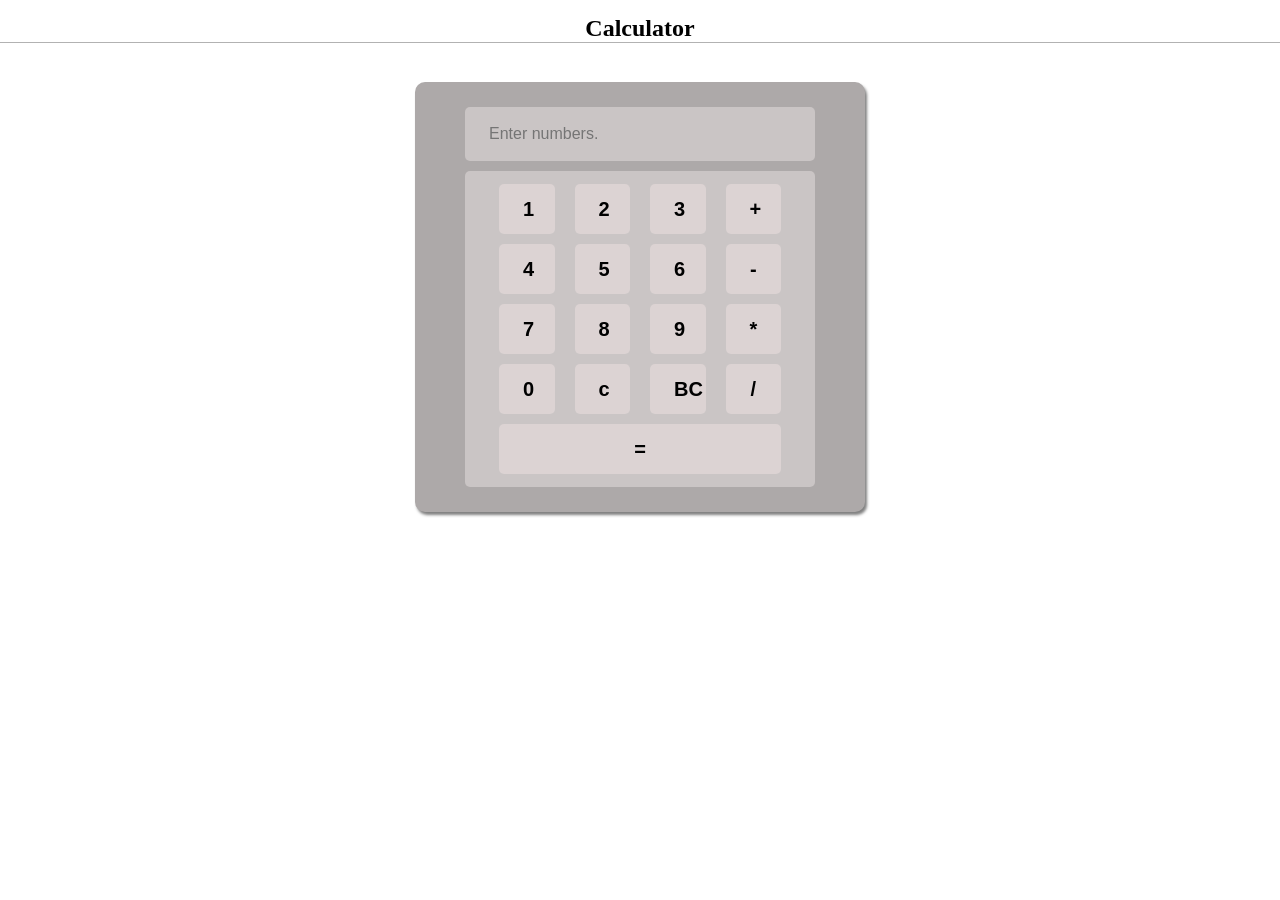
<file: calculator/index.html>
<!DOCTYPE html>
<html lang="en">

<head>
  <meta charset="UTF-8">
  <meta name="viewport" content="width=device-width, initial-scale=1.0">
  <title>Calculator App</title>
  <link rel="stylesheet" href="styles.css">
</head>

<body>
  <header>Calculator</header>
  <main>
    <input type="text" name="cal" id="cal" class="inp" placeholder="Enter numbers." readonly>
    <div class="btns">
      <button class="btn b1">1</button>
      <button class="btn b2">2</button>
      <button class="btn b3">3</button>
      <button class="btn bSum">+</button>
      <button class="btn b4">4</button>
      <button class="btn b5">5</button>
      <button class="btn b6">6</button>
      <button class="btn bSub">-</button>
      <button class="btn b7">7</button>
      <button class="btn b8">8</button>
      <button class="btn b9">9</button>
      <button class="btn bMul">*</button>
      <button class="btn b0">0</button>
      <button class="btn c">c</button>
      <button class="btn bc">BC</button>
      <button class="btn bDiv">/</button>
      <button class="btn equal">=</button>
      
    </div>
  </main>
  <script src="app.js"></script>
</body>

</html>
</file>
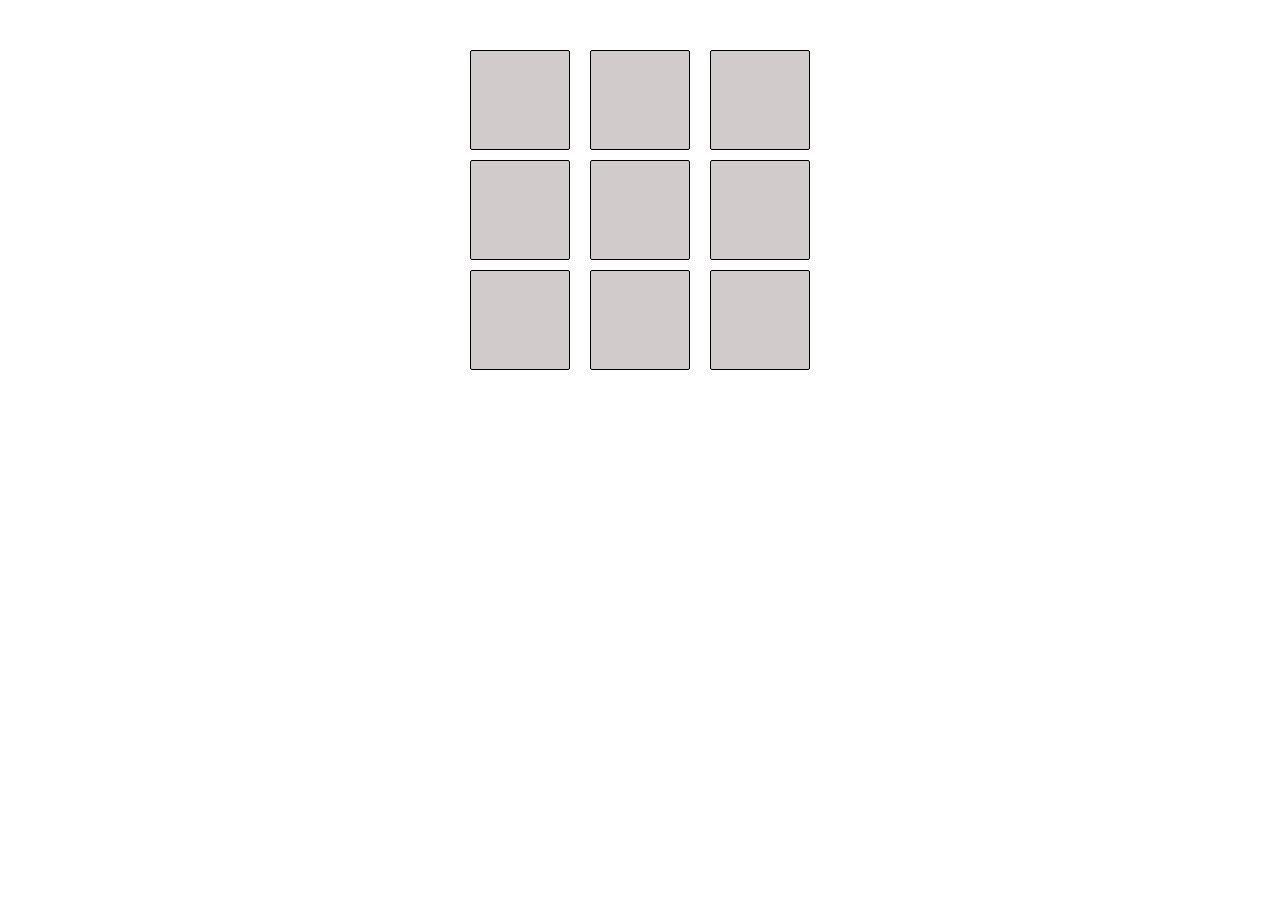
<file: Tic-Tac-Teo/index.html>
<!DOCTYPE html>
<html lang="en">
<head>
  <meta charset="UTF-8">
  <meta name="viewport" content="width=device-width, initial-scale=1.0">
  <title>TIC-TAC-TEO</title>
  <link rel="stylesheet" href="styles.css">
</head>
<body>
  <div class="game">
    <button class="btn"></button>
    <button class="btn"></button>
    <button class="btn"></button>
    <button class="btn"></button>
    <button class="btn"></button>
    <button class="btn"></button>
    <button class="btn"></button>
    <button class="btn"></button>
    <button class="btn"></button>
  </div>

  <button class="msg"></button>
  <script src="app.js"></script>
</body>
</html>
</file>
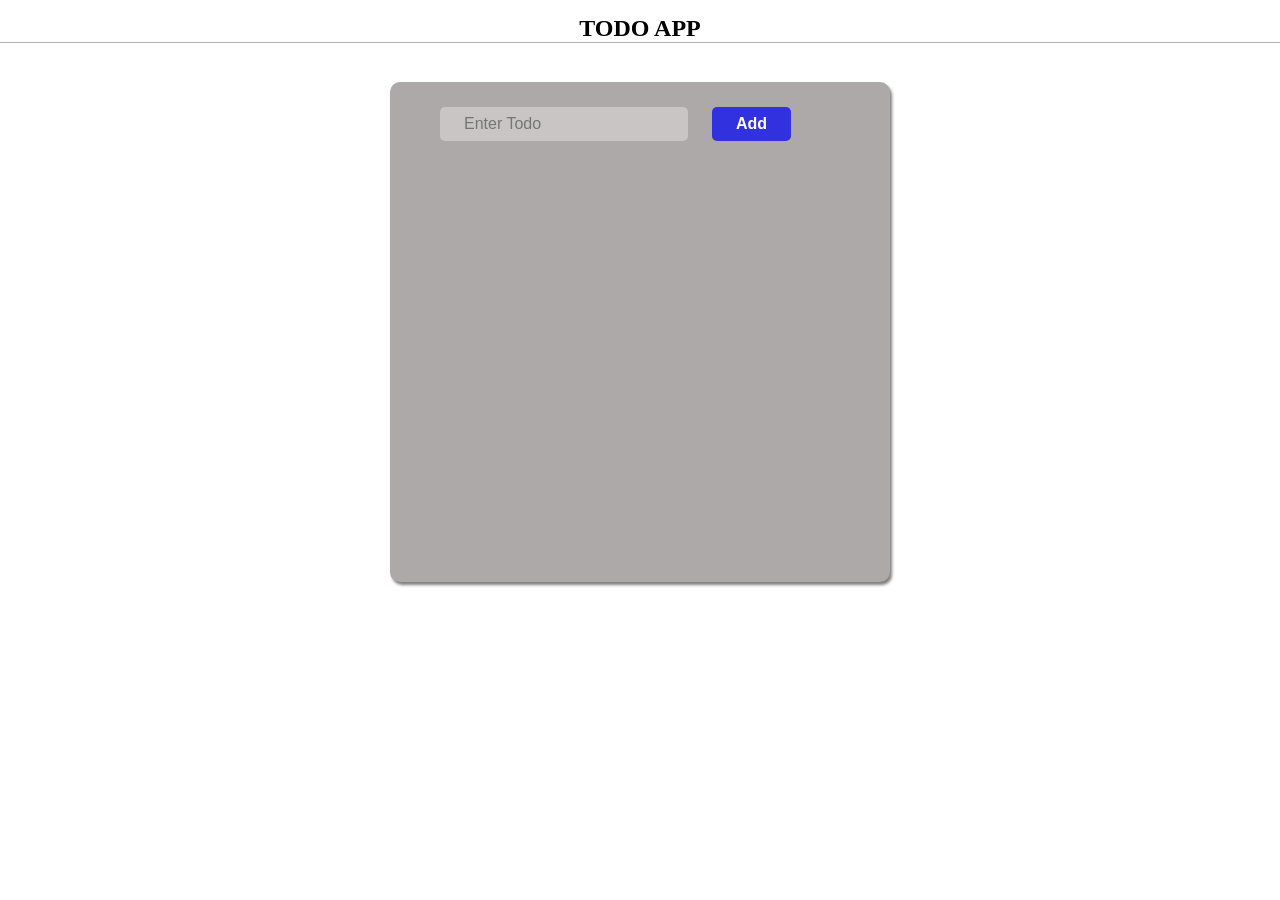
<file: Todo/index.html>
<!DOCTYPE html>
<html lang="en">
<head>
  <meta charset="UTF-8">
  <meta name="viewport" content="width=device-width, initial-scale=1.0">
  <title>Todo App</title>
  <link rel="stylesheet" href="styles.css">
</head>
<body>
  <header>TODO APP</header>
  <main>
    <div>
      <input class="inp" name="inp" type="text" placeholder="Enter Todo">
    <button class="add">Add</button>
    </div>
    <br>
    <div>
      <ul></ul>
    </div>
  </main>
  <script src="app.js"></script>
</body>
</html>
</file>
<file: calculator/styles.css>
* {
  margin: 0;
  padding: 0;
  box-sizing: border-box;
}

header {
  text-align: center;
  margin-top: 15px;
  margin-bottom: 40px;
  font-size: 24px;
  font-weight: 800;
  box-shadow: 0px 1px 0px rgba(0, 0, 0, 0.3);
}

main {
  width: 450px;
  min-height: 400px;
  height: 80%;
  display: flex;
  flex-direction: column;
  background-color: #ada9a9;
  margin: auto;
  padding: 20px 40px;
  border-radius: 10px;
  box-shadow: 2px 3px 3px rgba(0, 0, 0, 0.5);
}

.inp {
  padding: 18px 24px;
  font-size: medium;
  border: none;
  background-color: #cac5c5;
  border-radius: 5px;
  margin: 5px 10px;
  outline: none;
}

.btns {
  display: flex;
  flex-wrap: wrap;
  padding: 8px 24px;
  background-color: #cac5c5;
  border-radius: 5px;
  margin: 5px 10px;
}

.btn {
  font-size: 20px;
  font-weight: bold;
  text-align: center;
  height: 50px;
  width: 50px;
  padding: 12px 24px;
  background-color: #dcd3d3;
  border-radius: 5px;
  margin: 5px 10px;
  border: none;
  flex-grow: 1;
  cursor: pointer;
}
</file>
<file: Tic-Tac-Teo/styles.css>
.game {
  height: 300px;
  width: 350px;
  display: flex;
  flex-wrap: wrap;
  margin: auto;
  gap: 10px;
  justify-content: space-around;
  margin-top: 50px;
}

.btn {
 width: 100px;
 background-color: #d0c9c9f3;
 border-radius: 2px;
 border: 1px solid black;
 display: flex;
 justify-content: center;
 align-items: center;
 font-size: 2rem;
 font-weight: 800;
 height: 100px;
 width: 100px;
 color: black;
}

.msg {
  width: 70vw;
  margin: 50px auto;
  display: flex;
  justify-content: center;
  font-size: 2rem;
  font-weight: 900;
  border: none;
  background-color: #fff;
}
</file>
<file: Todo/styles.css>
* {
  padding: 0;
  margin: 0;
  box-sizing: border-box;
}

header {
  text-align: center;
  margin-top: 15px;
  margin-bottom: 40px;
  font-size: 24px;
  font-weight: 800;
  box-shadow: 0px 1px 0px rgba(0, 0, 0, 0.3);
}

main {
  width: 500px;
  min-height: 500px;
  height: 80%;
  display: flex;
  flex-direction: column;
  background-color: #ada9a9;
  margin: auto;
  padding: 20px 40px;
  border-radius: 10px;
  box-shadow: 2px 3px 3px rgba(0, 0, 0, 0.5);
}

.inp {
  padding: 8px 24px;
  font-size: medium;
  border: none;
  background-color: #cac5c5;
  border-radius: 5px;
  margin: 5px 10px;
  outline: none;
}

.add {
  padding: 8px 24px;
  font-size: medium;
  border: none;
  background-color: #3131df;
  border-radius: 5px;
  margin: 5px 10px;
  color: white;
  font-weight: bold;
  cursor: pointer;
}

li {
  width: 85%;
  padding: 8px 24px;
  font-size: medium;
  border: none;
  background-color: #c5bfbf;
  border-radius: 5px;
  margin: 5px 10px;
  outline: none;
  list-style: none;
  display: flex;
}

.del {
  padding: 4px 20px;
  font-size: medium;
  border: none;
  background-color: #ea0d0d;
  border-radius: 5px;
  margin: 5px 10px;
  color: white;
  font-weight: bold;
  cursor: pointer;
  margin: 0 0.5% 0 auto;
  text-decoration: none;
}

span {
  padding: 8px 24px;
  font-size: 20px;
  border: none;
  background-color: #cac5c5;
  border-radius: 5px;
  margin: 5px 10px;
  outline: none;
}

/* .notCompleted {
  text-decoration: none;
  color: black;
}

.completed {
  text-decoration: line-through;
  color: gray;
} */
</file>
